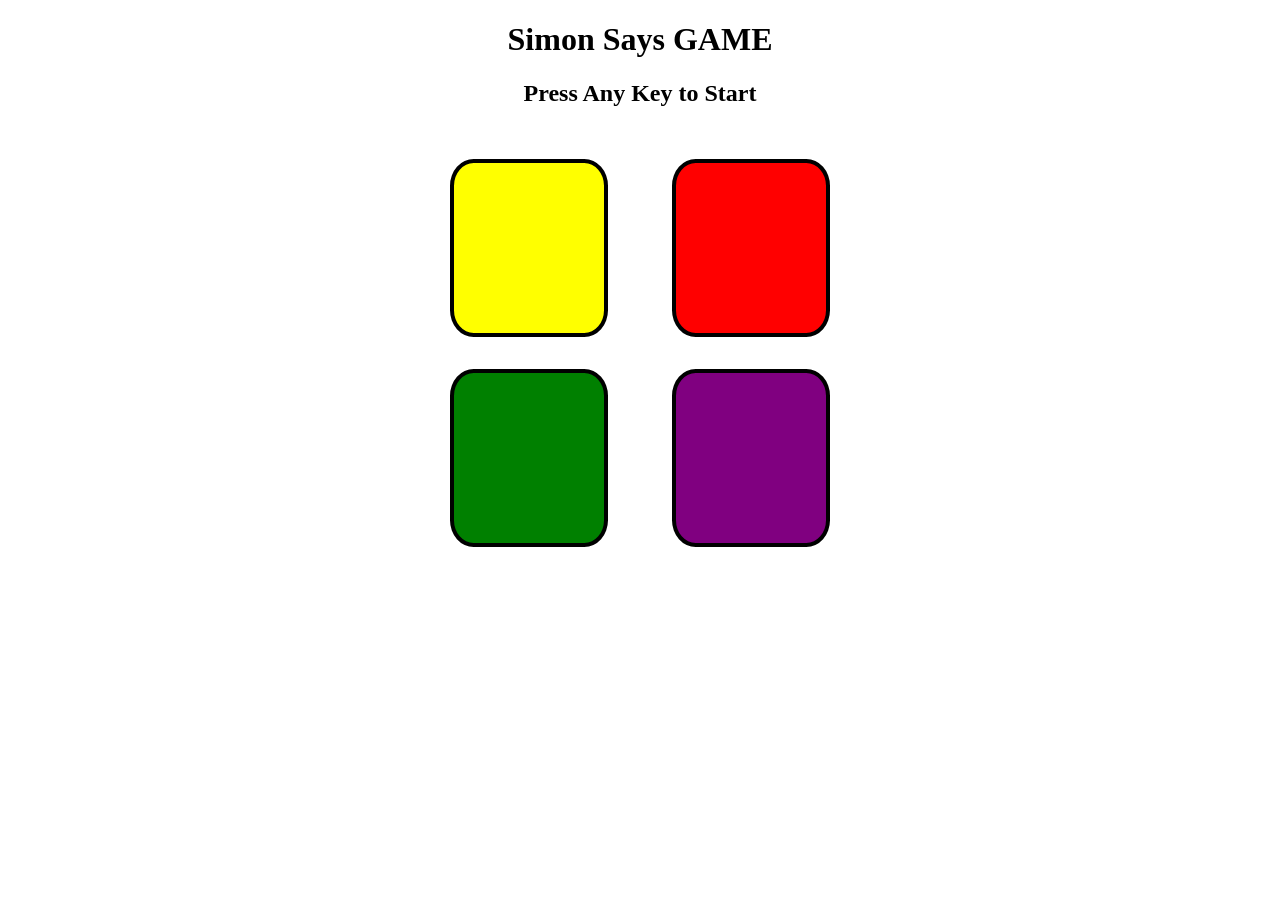
<file: Simonsays.html>
<!DOCTYPE html>
<html lang="en">
  <head>
    <meta charset="UTF-8" />
    <meta http-equiv="X-UA-Compatible" content="IE=edge" />
    <meta name="viewport" content="width=device-width, initial-scale=1.0" />
    <title>Javascript </title>
    <link rel="stylesheet" href="style.css" />
  </head>
  <body>
     
      <h1>Simon Says GAME</h1>
      <h2>Press Any Key to Start</h2>
        <div class="box-container">
          <div class="line-one">
            <div class="btn yellow " type="button" id="yellow"> </div>
             <div class="btn green"  type="button" id="green"> </div>
          </div>
          <div class="line-two">
            <div class="btn red" type="button" id="red"> </div>
           <div class="btn purple" type="button" id="purple" > </div>
          </div>
        </div>


  <script src="app.js"> </script>

  </body>
</html>
</file>
<file: style.css>
body{
  text-align: center;
}
.box-container{
    display: flex;
    justify-content: center;
}
.btn{
  width: 150px;
  height: 170px;
 border-radius: 15%;
 margin: 2rem;
 border: 4px solid black;
}

.yellow{
  background-color: yellow;
}
.green{
  background-color: green;
}
.red{
  background-color: red;
}
.purple{
  background-color: purple;
}
.gameflash{
  background-color: white;
}
.userflash{
  background-color: blue;
}
</file>
